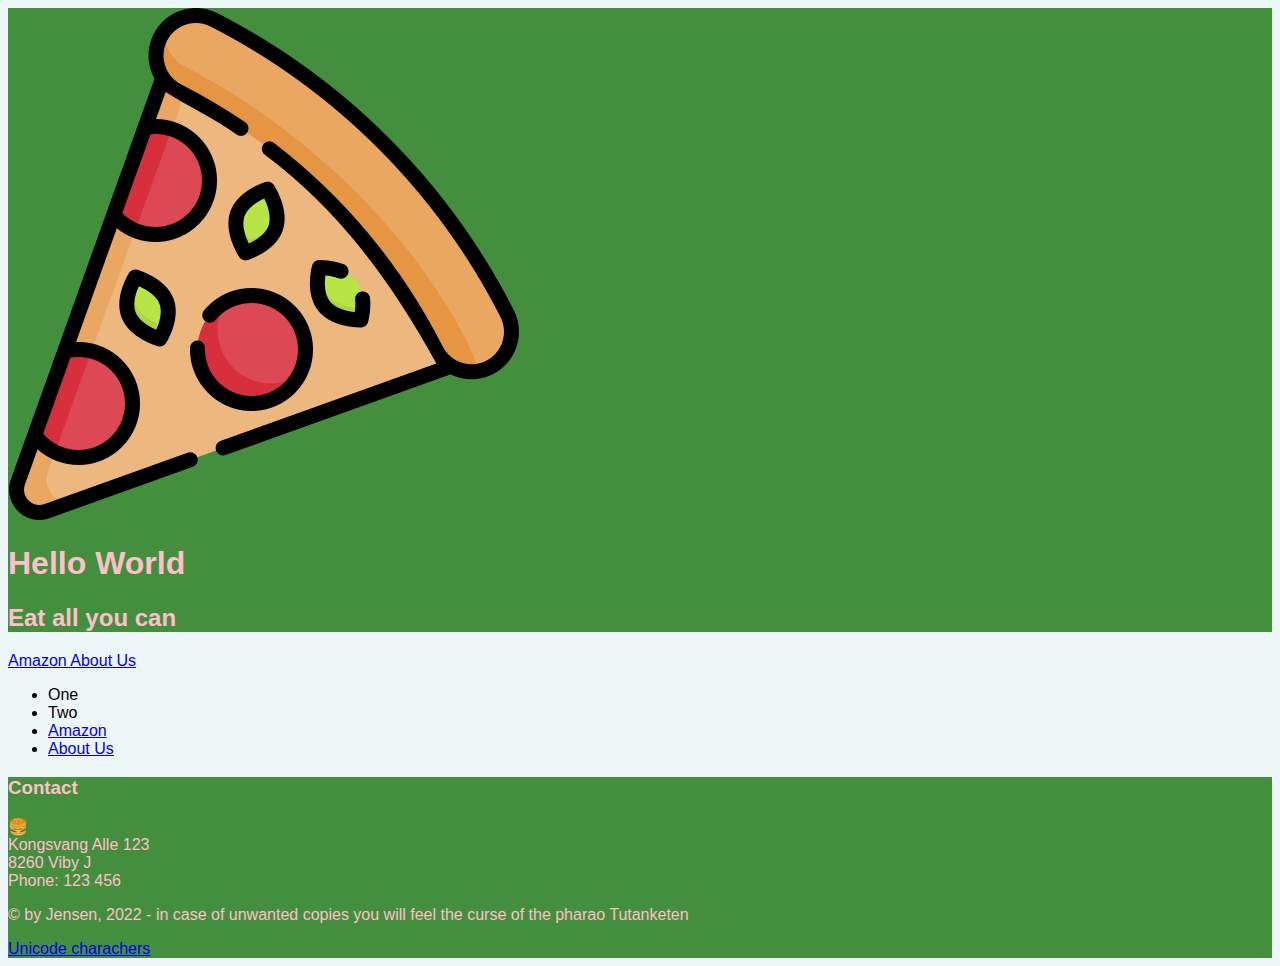
<file: index.html>
<!DOCTYPE html>
<html lang="en">
    <head>
        <meta charset="UTF-8">
        <title>Joe's pizza - best in Viby J</title>

       <link rel="stylesheet" href="css/style.css">
    </head>
        <body>
            <!-- Semantic Markup -->
            <header>


                <a href="#">
                    <img src="images/pizzalogo.png" alt="logo">
                </a>

                <h1>Hello World</h1>
                <h2>Eat all you can </h2>
            </header>
            <main>
                <!-- The art of links -->
                <a href="https://duckduckgo.com/">Amazon

                </a>
                <a href="aboutus.html">About Us</a>
               <!-- Lists are made like this -->
               <ul>
                   <li>One</li>
                   <li>Two</li>
                   <li><a href="https://duckduckgo.com/">Amazon

                </a></li>
                <li><a href="aboutus.html">About Us</a></li>
               </ul>

            </main>
            <footer>
                <h3>Contact</h3>
                <p>
                    🍔 <br>
                    Kongsvang Alle 123 <br>
                    8260 Viby J <br>
                    Phone: 123 456
                </p>
                <p>&copy; by Jensen, 2022 - in case of unwanted copies you will feel the curse of the pharao Tutanketen</p>


                <a href="https://unicode-table.com/en/search/?q=burger">Unicode charachers</a>
            </footer>

        
        </body>       
            
</html>
</file>
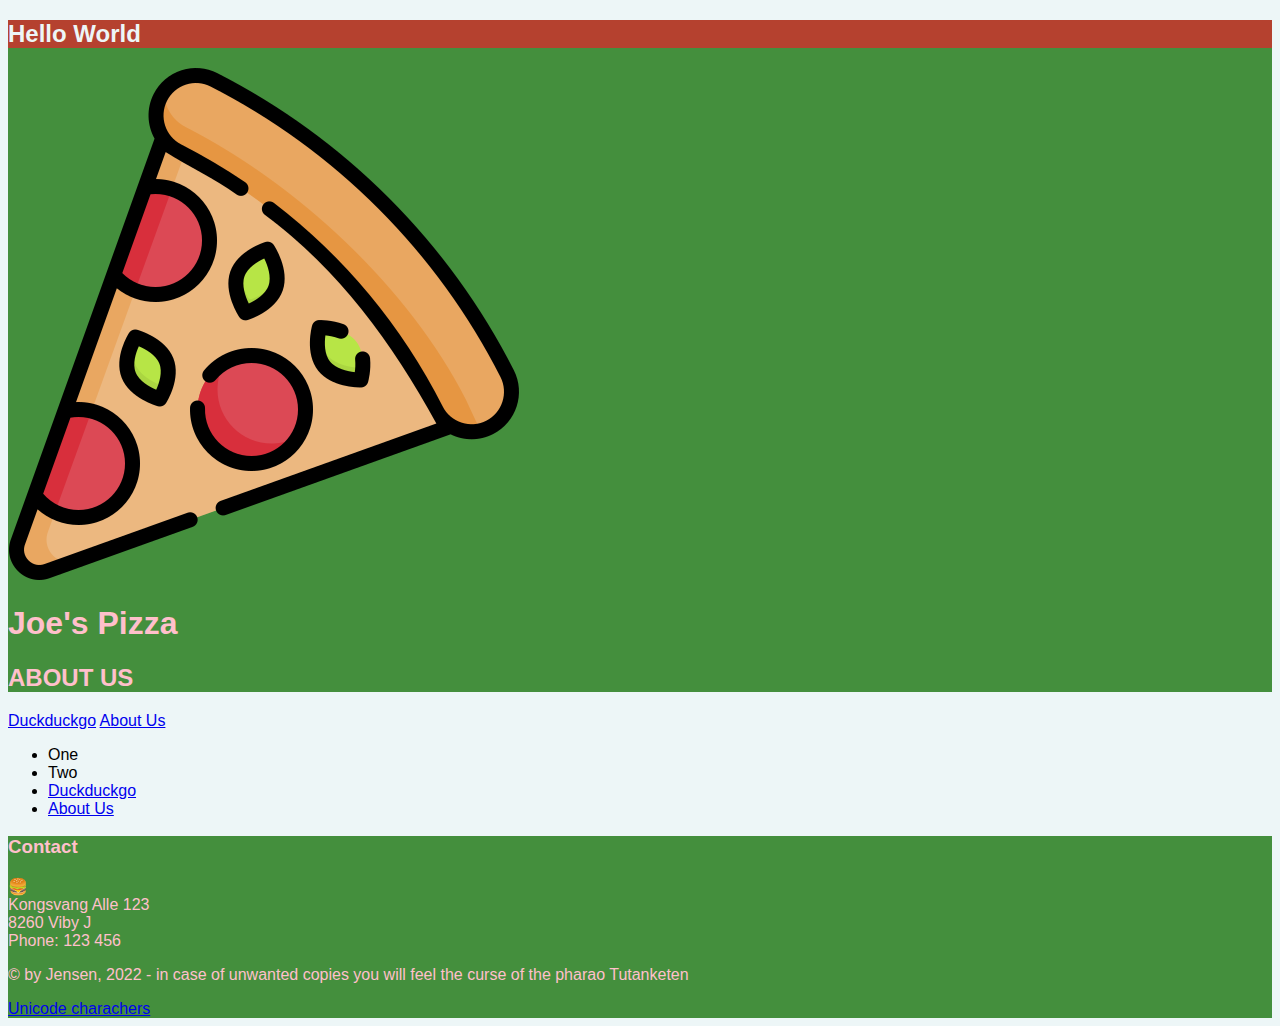
<file: aboutus.html>
<!DOCTYPE html>
<html lang="en">

<head>
    <meta charset="UTF-8">
    <title>Joe's Pizza - best in Viby J</title>

    <!-- styles -->
    <link rel="stylesheet" href="css/style.css">
</head>

<body>
    <!-- Semantic Markup -->
    <header>

        <div id="hi"></div>

        <a href="index.html">
            <img src="images/pizzalogo.png" alt="logo">
        </a>

        <h1>Joe's Pizza</h1>
        <h2>ABOUT US</h2>
    </header>
    <main>
        <!-- The art of links here -->
        <a href="https://duckduckgo.com/">Duckduckgo</a>
        <!-- Link to internal pages -->
        <a href="aboutus.html">About Us</a>

        <!-- Lists are made thus -->
        <ul>
            <li>One</li>
            <li>Two</li>
            <li> <a href="https://duckduckgo.com/">Duckduckgo</a></li>
            <li> <a href="aboutUs.html">About Us</a> </li>
        </ul>
    </main>

    <footer>
        <h3>Contact</h3>
        <p>
            🍔 <br>
            Kongsvang Alle 123 <br>
            8260 Viby J <br>
            Phone: 123 456
        </p>
        <p>&copy; by Jensen, 2022 - in case of unwanted copies you will feel the curse of the pharao Tutanketen</p>


        <a href="https://unicode-table.com/en/search/?q=burger">Unicode charachers</a>
    </footer>

    <!-- add js just before body ends -->
    <script>
        document.getElementById('hi').innerHTML = '<h2>Hello World</h2>';
    </script>
</body>

</html>
</file>
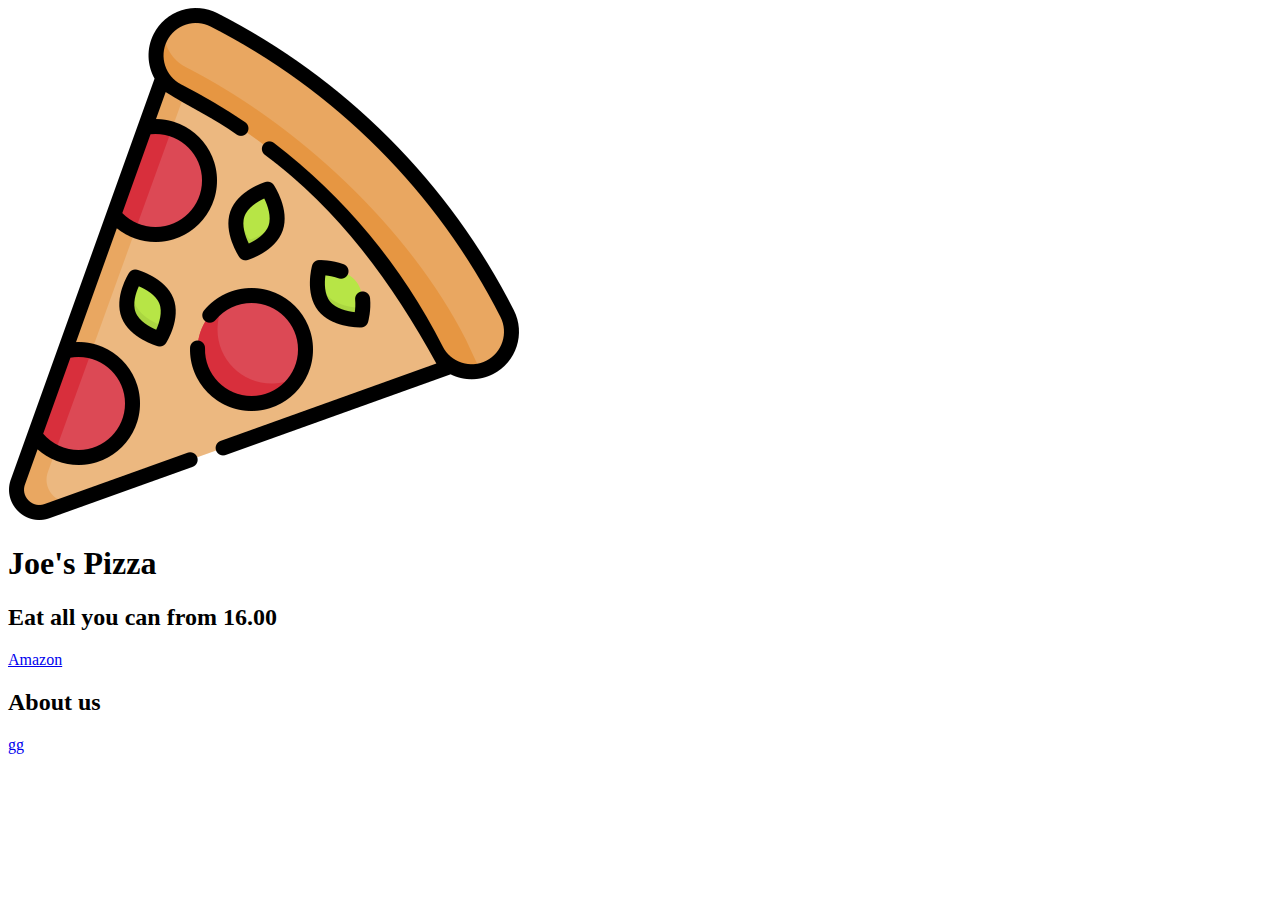
<file: xxx.html>
<!DOCTYPE html>
<html lang="en">
    <head>
        <meta charset="UTF-8">
        <title>Joe's pizza - best in Viby J</title>


    </head>
        <body>
            <!-- Semantic Markup -->
            <header>
                <img src="images/pizzalogo.png" alt="Joe's logo">
                <h1>Joe's Pizza</h1>
                <h2>Eat all you can from 16.00</h2>
            </header>
            <main>
                <!-- The art of links -->
                <a href="https://www.amazon.de/?&tag=googdeaen-21&ref=pd_sl_7qhccgoot7_e&adgrpid=79475470742&hvpone=&hvptwo=&hvadid=394654852953&hvpos=&hvnetw=g&hvrand=5336710142587192528&hvqmt=e&hvdev=c&hvdvcmdl=&hvlocint=&hvlocphy=1005278&hvtargid=kwd-10573980&hydadcr=10627_1833238&gclid=CjwKCAjwsMGYBhAEEiwAGUXJaQdAAd46iv0MPu6B4rlHNtGSimdrF2q0Gh9-8zDYpXSbtISmyEmBGBoCybYQAvD_BwE&language=en_GB">Amazon

                </a>
               <!-- Link to inernal pages -->
               <h2>About us</h2>
                <a href="aboutus.html">gg</a>
            </main>
        </body>       
            
</html>
</file>
<file: css/style.css>
/*place root variables here*/
:root {
    --back: blue; 
    --pink: pink;
    --grass: #448f3d; 
    --redish: #b5412f; 
    --white: #edf6f7;

}

/* testing, testing... */
body {
    background-color: var(--white);
    font-family: Arial, Helvetica, sans-serif;
}

header,
footer {
    background-color: var(--grass);
    color: var(--pink);
}

#hi {
    background-color: var(--redish);
    color: var(--white);
}
</file>
